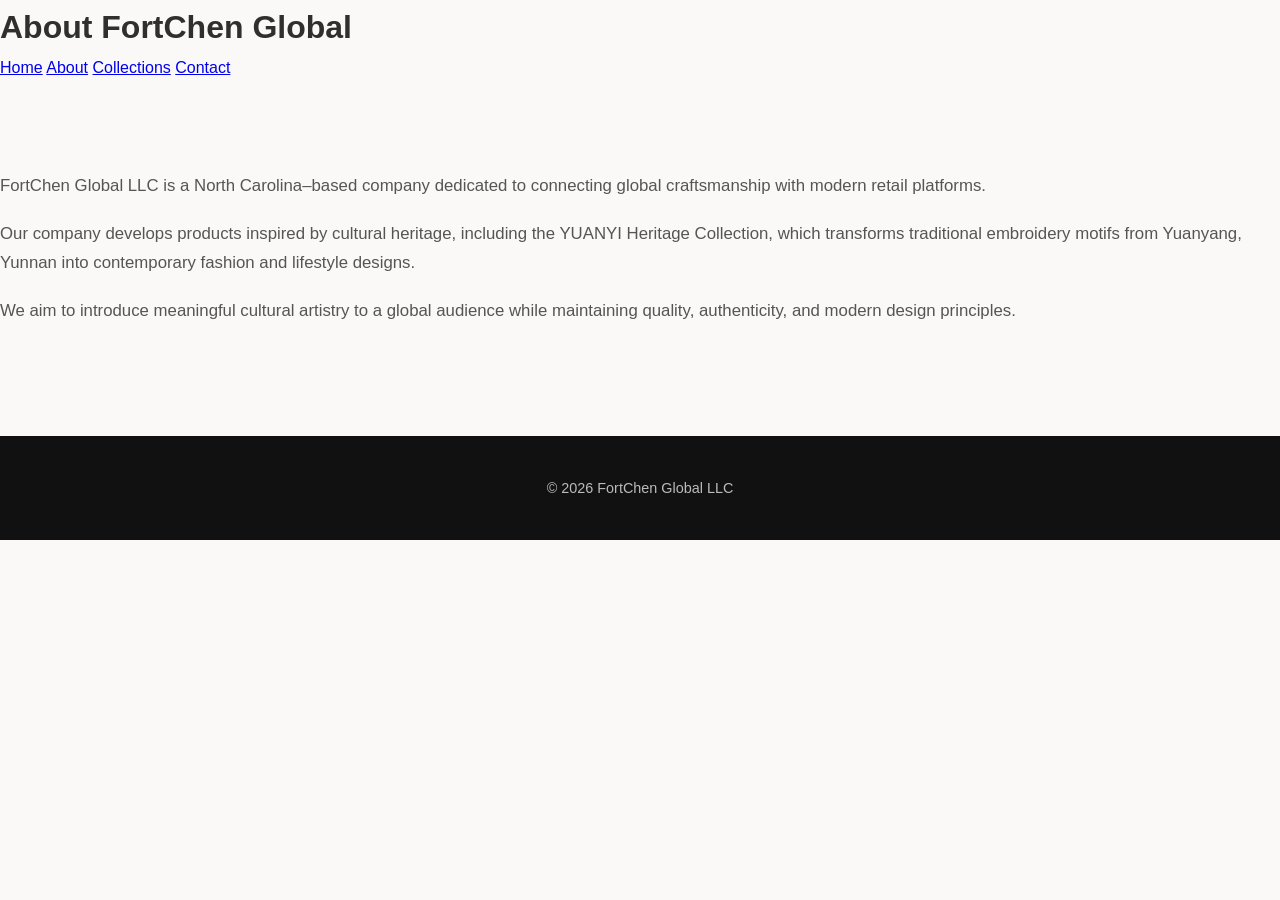
<file: about.html>
<!DOCTYPE html>
<html lang="en">
<head>
<meta charset="UTF-8">
<title>About | FortChen Global</title>
<link rel="stylesheet" href="css/styles.css">
</head>

<body>

<header>
<h1>About FortChen Global</h1>

<nav>
<a href="index.html">Home</a>
<a href="about.html">About</a>
<a href="collections.html">Collections</a>
<a href="contact.html">Contact</a>
</nav>
</header>

<section>
<p>
FortChen Global LLC is a North Carolina–based company dedicated to
connecting global craftsmanship with modern retail platforms.
</p>

<p>
Our company develops products inspired by cultural heritage,
including the YUANYI Heritage Collection, which transforms
traditional embroidery motifs from Yuanyang, Yunnan into
contemporary fashion and lifestyle designs.
</p>

<p>
We aim to introduce meaningful cultural artistry to a global
audience while maintaining quality, authenticity, and modern
design principles.
</p>

</section>

<footer>
<p>© 2026 FortChen Global LLC</p>
</footer>

</body>
</html>
</file>
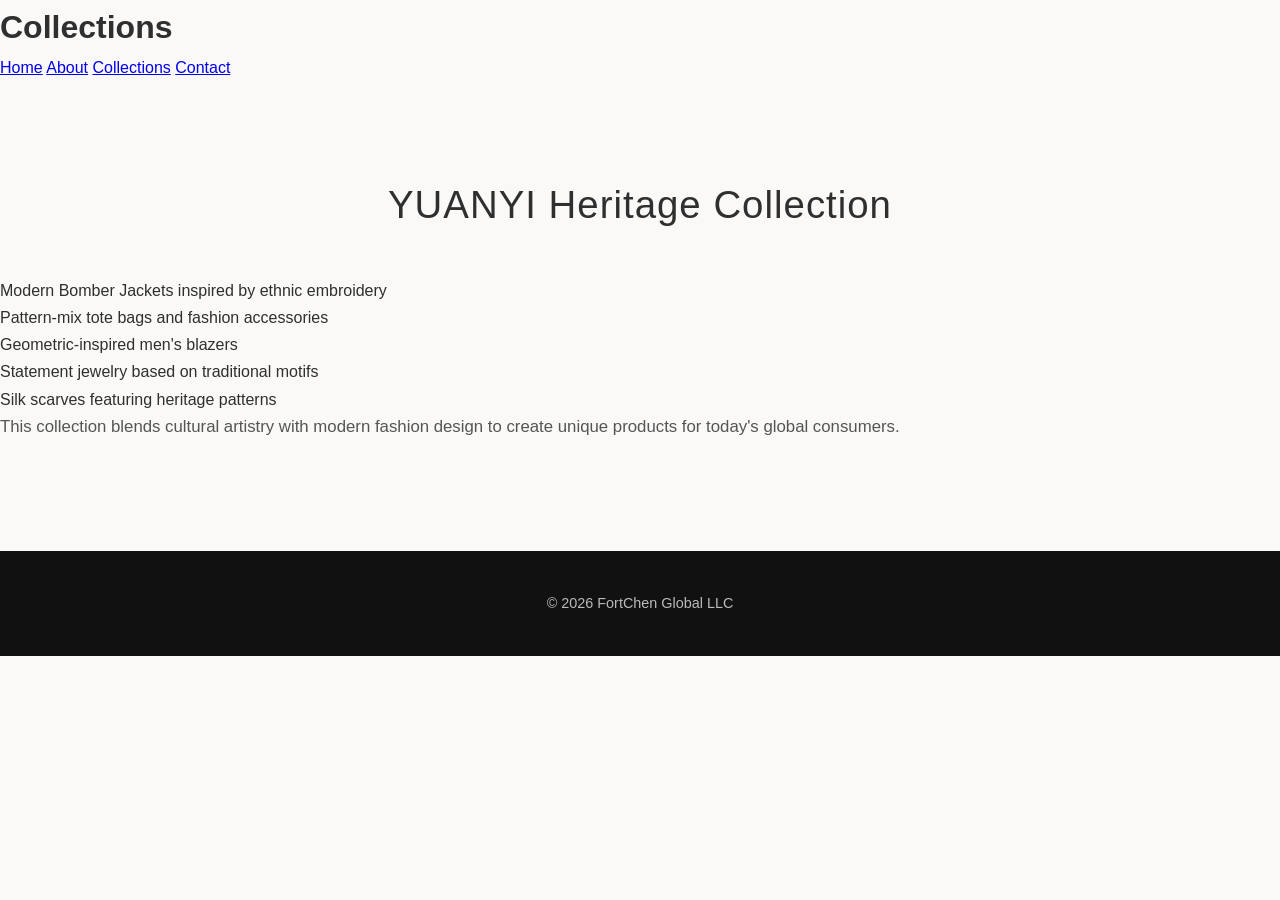
<file: collections.html>
<!DOCTYPE html>
<html lang="en">
<head>
<meta charset="UTF-8">
<title>Collections | FortChen Global</title>
<link rel="stylesheet" href="css/styles.css">
</head>

<body>

<header>
<h1>Collections</h1>

<nav>
<a href="index.html">Home</a>
<a href="about.html">About</a>
<a href="collections.html">Collections</a>
<a href="contact.html">Contact</a>
</nav>
</header>

<section>

<h2>YUANYI Heritage Collection</h2>

<ul>
<li>Modern Bomber Jackets inspired by ethnic embroidery</li>
<li>Pattern-mix tote bags and fashion accessories</li>
<li>Geometric-inspired men's blazers</li>
<li>Statement jewelry based on traditional motifs</li>
<li>Silk scarves featuring heritage patterns</li>
</ul>

<p>
This collection blends cultural artistry with modern fashion design
to create unique products for today's global consumers.
</p>

</section>

<footer>
<p>© 2026 FortChen Global LLC</p>
</footer>

</body>
</html>
</file>
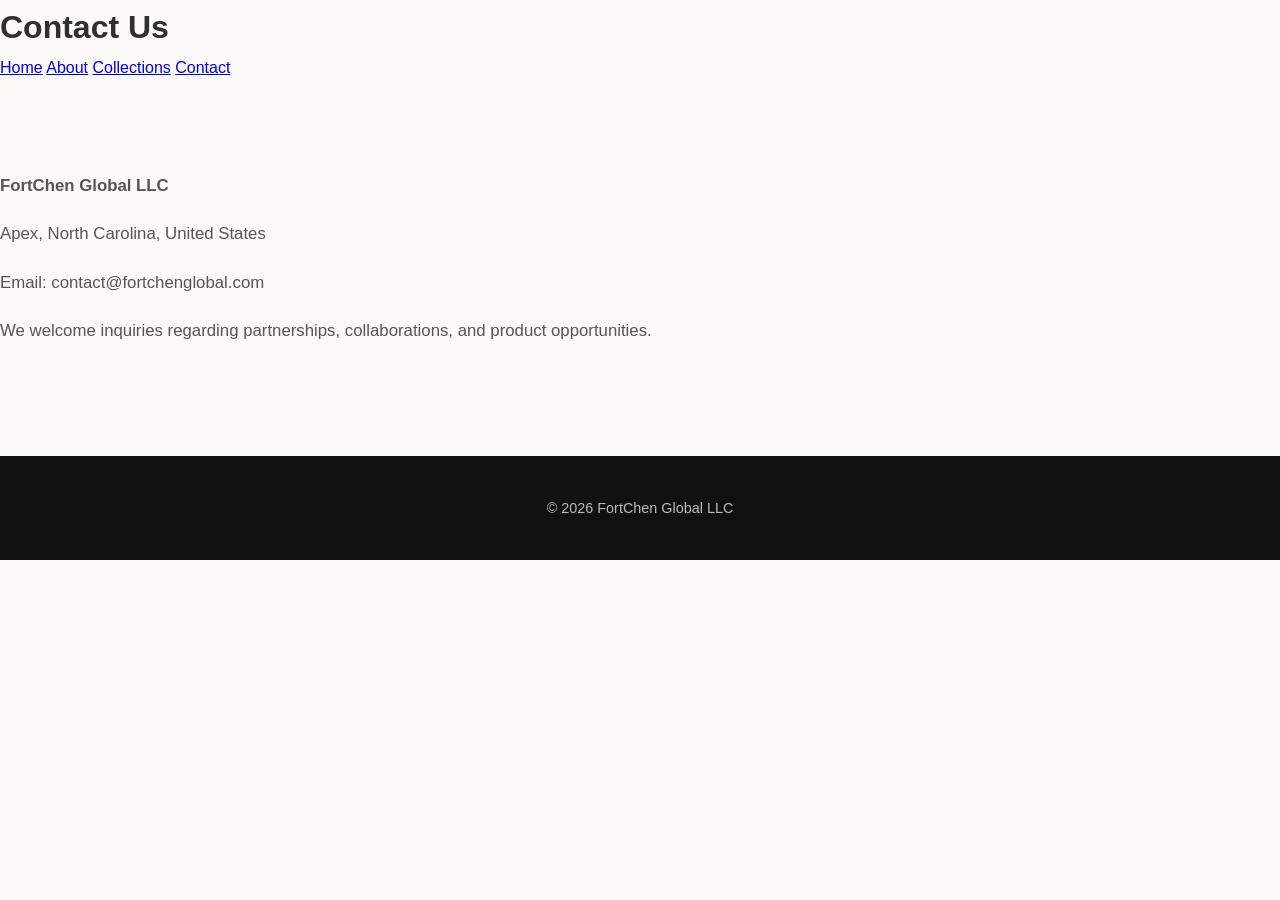
<file: contact.html>
<!DOCTYPE html>
<html lang="en">
<head>
<meta charset="UTF-8">
<title>Contact | FortChen Global</title>
<link rel="stylesheet" href="css/styles.css">
</head>

<body>

<header>
<h1>Contact Us</h1>

<nav>
<a href="index.html">Home</a>
<a href="about.html">About</a>
<a href="collections.html">Collections</a>
<a href="contact.html">Contact</a>
</nav>
</header>

<section>

<p><strong>FortChen Global LLC</strong></p>

<p>
Apex, North Carolina, United States
</p>

<p>
Email: contact@fortchenglobal.com
</p>

<p>
We welcome inquiries regarding partnerships, collaborations,
and product opportunities.
</p>

</section>

<footer>
<p>© 2026 FortChen Global LLC</p>
</footer>

</body>
</html>
</file>
<file: css/styles.css>
/* ========================================
   FortChen Global
   style.css
   Version 1.0
======================================== */

*{
    margin:0;
    padding:0;
    box-sizing:border-box;
}

html{
    scroll-behavior:smooth;
}

body{
    font-family: "Helvetica Neue", Arial, sans-serif;
    color:#2f2f2f;
    background:#faf9f7;
    line-height:1.7;
}

/* ---------- Container ---------- */

.container{
    width:90%;
    max-width:1200px;
    margin:auto;
}

/* ---------- Hero ---------- */

.hero{
    position:relative;
    height:100vh;
    overflow:hidden;
}

.hero-img{
    width:100%;
    height:100%;
    object-fit:cover;
}

.hero-overlay{
    position:absolute;
    inset:0;
    background:rgba(0,0,0,.35);

    display:flex;
    flex-direction:column;
    justify-content:center;
    align-items:center;

    text-align:center;
    color:white;
    padding:20px;
}

.hero-overlay h1{

    font-size:4rem;
    font-weight:300;
    letter-spacing:2px;

    margin-bottom:25px;
}

.hero-overlay p{

    max-width:700px;

    font-size:1.2rem;

    margin-bottom:40px;
}

/* ---------- Buttons ---------- */

.hero-buttons{

    display:flex;

    gap:20px;

    flex-wrap:wrap;
}

.btn-primary,
.btn-secondary{

    text-decoration:none;

    padding:14px 34px;

    border-radius:40px;

    transition:.35s;

    font-weight:600;
}

.btn-primary{

    background:white;

    color:#222;
}

.btn-primary:hover{

    background:#d8c3a5;

    color:white;
}

.btn-secondary{

    border:2px solid white;

    color:white;
}

.btn-secondary:hover{

    background:white;

    color:#222;
}

/* ---------- Sections ---------- */

section{

    padding:90px 0;
}

section h2{

    text-align:center;

    font-size:2.4rem;

    margin-bottom:40px;

    font-weight:300;

    letter-spacing:1px;
}

section p{

    font-size:1.05rem;

    color:#555;

    margin-bottom:20px;
}

/* ---------- Collections ---------- */

.cards{

    display:grid;

    grid-template-columns:repeat(auto-fit,minmax(280px,1fr));

    gap:35px;

    margin-top:50px;
}

.card{

    background:white;

    border-radius:14px;

    padding:35px;

    transition:.35s;

    box-shadow:0 10px 30px rgba(0,0,0,.05);
}

.card:hover{

    transform:translateY(-8px);

    box-shadow:0 18px 45px rgba(0,0,0,.12);
}

.card h3{

    margin-bottom:20px;

    font-size:1.4rem;

    color:#333;
}

/* ---------- Makers ---------- */

.makers{

    background:#f5f2ec;
}

.makers p{

    max-width:850px;

    margin:auto;

    text-align:center;
}

/* ---------- Why ---------- */

.features{

    display:grid;

    grid-template-columns:repeat(auto-fit,minmax(280px,1fr));

    gap:40px;

    margin-top:40px;
}

.features div{

    text-align:center;

    padding:20px;
}

.features h3{

    margin-bottom:15px;

    font-size:1.3rem;
}

/* ---------- Newsletter ---------- */

.newsletter{

    background:#2d2d2d;

    color:white;

    text-align:center;
}

.newsletter h2{

    color:white;
}

.newsletter p{

    color:#ddd;

    margin-bottom:40px;
}

/* ---------- Footer ---------- */

footer{

    background:#111;

    color:#bbb;

    text-align:center;

    padding:40px 20px;

    font-size:.9rem;
}

footer p{

    color:#bbb;
}

/* ---------- Responsive ---------- */

@media(max-width:900px){

.hero-overlay h1{

    font-size:2.8rem;
}

.hero-overlay p{

    font-size:1rem;
}

section{

    padding:70px 0;
}

}

@media(max-width:600px){

.hero{

    height:80vh;
}

.hero-overlay h1{

    font-size:2rem;
}

.hero-buttons{

    flex-direction:column;

    width:100%;
}

.btn-primary,
.btn-secondary{

    width:100%;

    text-align:center;
}

section h2{

    font-size:1.8rem;
}

}
</file>
